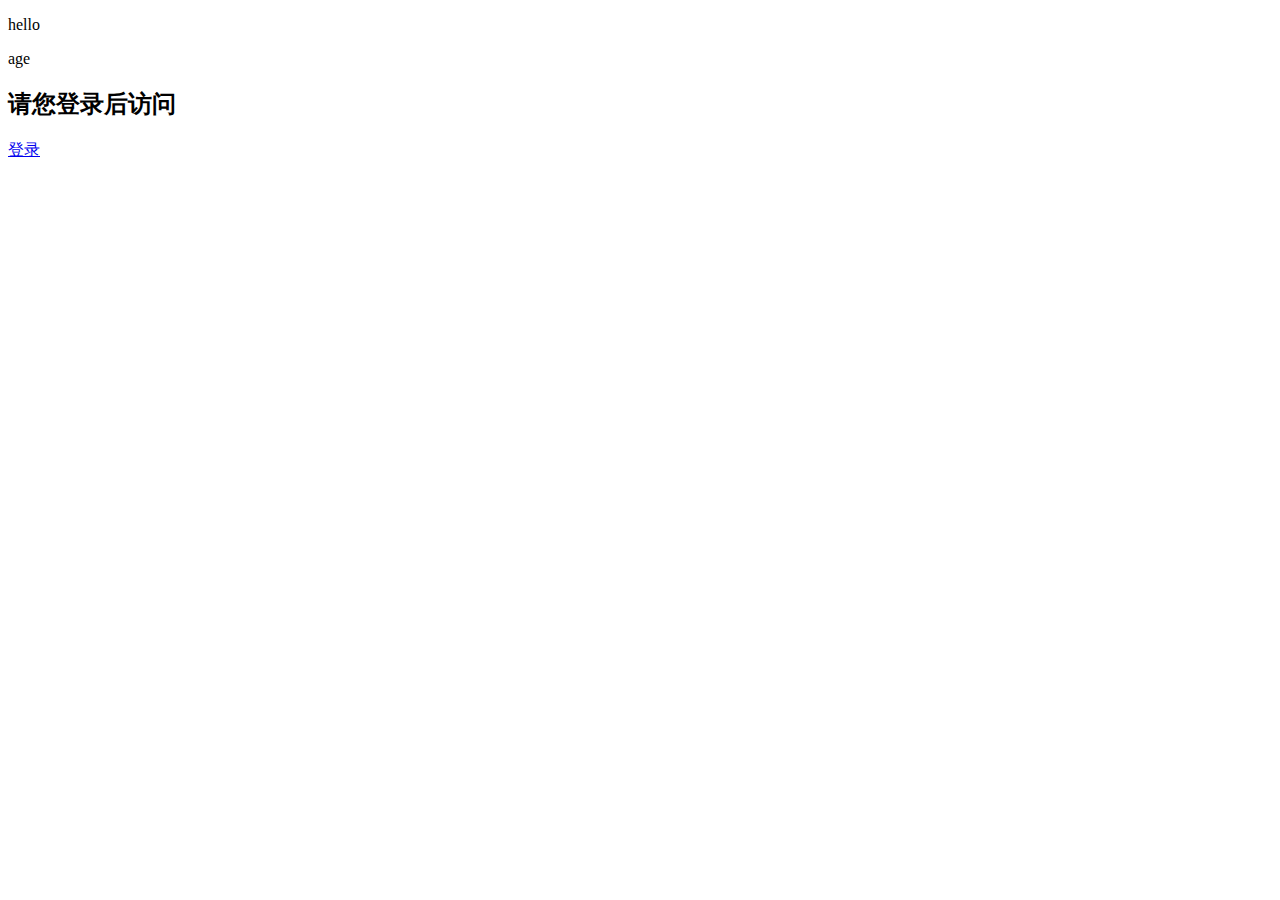
<file: src/main/resources/templates/index.html>
<!DOCTYPE html>
<html xmlns="http://www.w3.org/1999/xhtml"
      xmlns:th="http://www.thymeleaf.org"
      xmlns:sec="http://www.thymeleaf.org/thymeleaf-extras-springsecurity3">
<head>
    <meta charset="UTF-8"/>
    <title>我的首页</title>
</head>
<body>
    <!--/*@thymesVar id="hello" type="java.lang.Integer"*/-->
    <p th:text="'你好:'+${user.name}"> hello </p>
    <p th:text="'age:'+${user.age}">age</p>
    <p th:text="'customerid:'+${user.customerid}" ></p>
    <h2 >请您登录后访问</h2>
    <a href="/login">登录</a>
</body>
</html>
</file>
